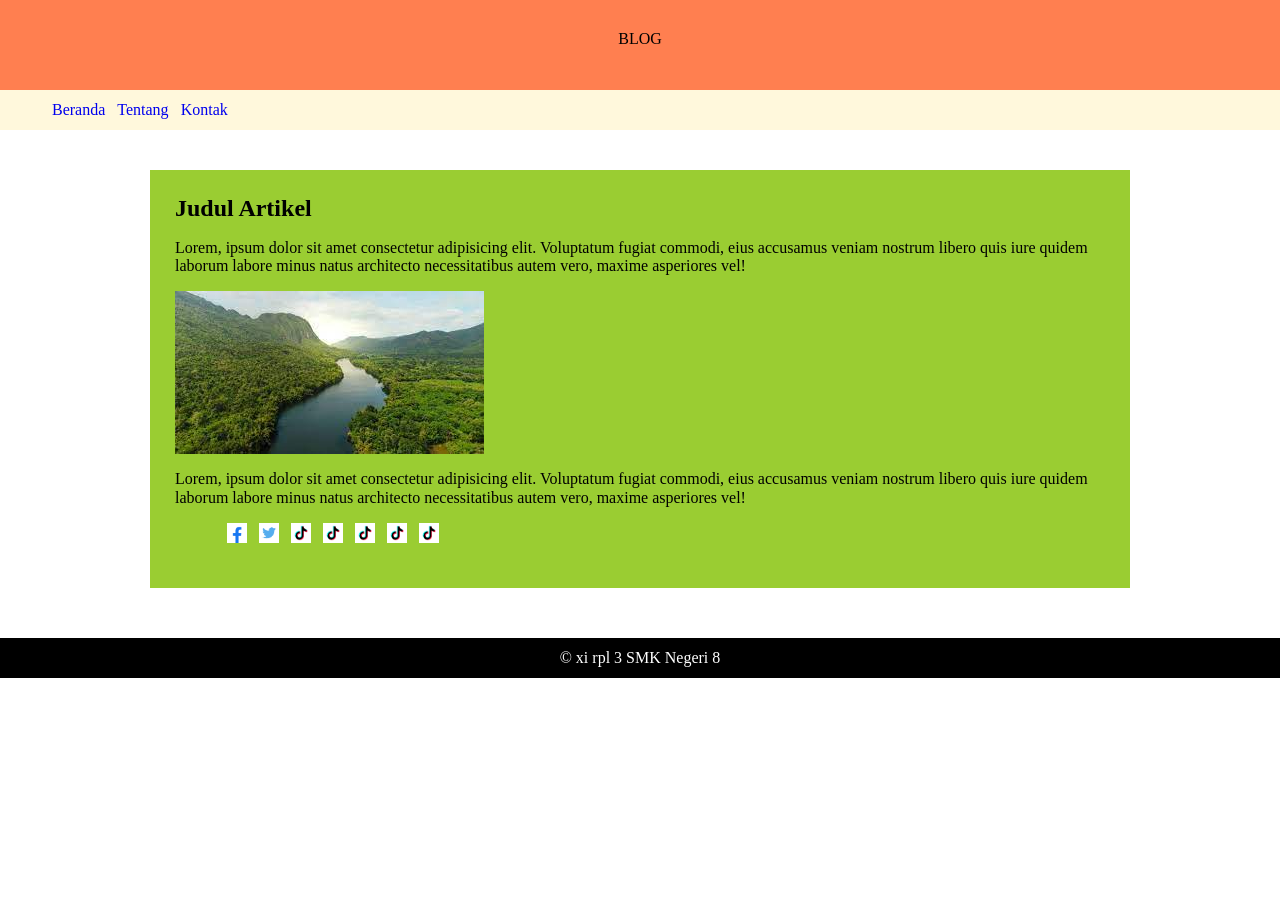
<file: index.html>
<html lang="en">
  <head>
    <meta charset="UTF-8" />
    <meta http-equiv="X-UA-Compatible" content="IE=edge" />
    <meta name="viewport" content="width=device-width, initial-scale=1.0" />
    <title>BLOG</title>

    <link rel="stylesheet" href="css/normal.css" />
    <link rel="stylesheet" href="css/main.css" />
  </head>
  <body>
    <header>BLOG</header>

    <div class="navigasi">
      <ul>
        <li><a href="#">Beranda</a></li>
        <li><a href="tentang.html">Tentang</a></li>
        <li><a href="kontak.html">Kontak</a></li>
      </ul>
    </div>

    <div class="container">
      <article>
        <h2>Judul Artikel</h2>

        <p>
          Lorem, ipsum dolor sit amet consectetur adipisicing elit. Voluptatum fugiat commodi, eius accusamus veniam nostrum libero quis iure quidem laborum labore minus natus architecto necessitatibus autem vero, maxime asperiores vel!
        </p>

        <img src="assets/img/gambar.jfif" alt="Gambar Sungai" />

        <p>
          Lorem, ipsum dolor sit amet consectetur adipisicing elit. Voluptatum fugiat commodi, eius accusamus veniam nostrum libero quis iure quidem laborum labore minus natus architecto necessitatibus autem vero, maxime asperiores vel!
        </p>
      </article>
      <div class="social">
        <ul>
          <li>
            <a href="http://facebook.com"><img src="assets/img/fb.png" alt="" /></a>
          </li>
          <li>
            <a href="http://twitter.com"><img src="assets/img/tw.png" alt="" /></a>
          </li>
          <li>
            <a href="http://tiktok.com"><img src="assets/img/tt.png" alt="" /></a>
          </li>
          <li>
            <a href="http://tiktok.com"><img src="assets/img/tt.png" alt="" /></a>
          </li>
          <li>
            <a href="http://tiktok.com"><img src="assets/img/tt.png" alt="" /></a>
          </li>
          <li>
            <a href="http://tiktok.com"><img src="assets/img/tt.png" alt="" /></a>
          </li>
          <li>
            <a href="http://tiktok.com"><img src="assets/img/tt.png" alt="" /></a>
          </li>
        </ul>
      </div>
    </div>

    <footer>
      <p>&copy; xi rpl 3 SMK Negeri 8</p>
    </footer>
  </body>
</html>
</file>
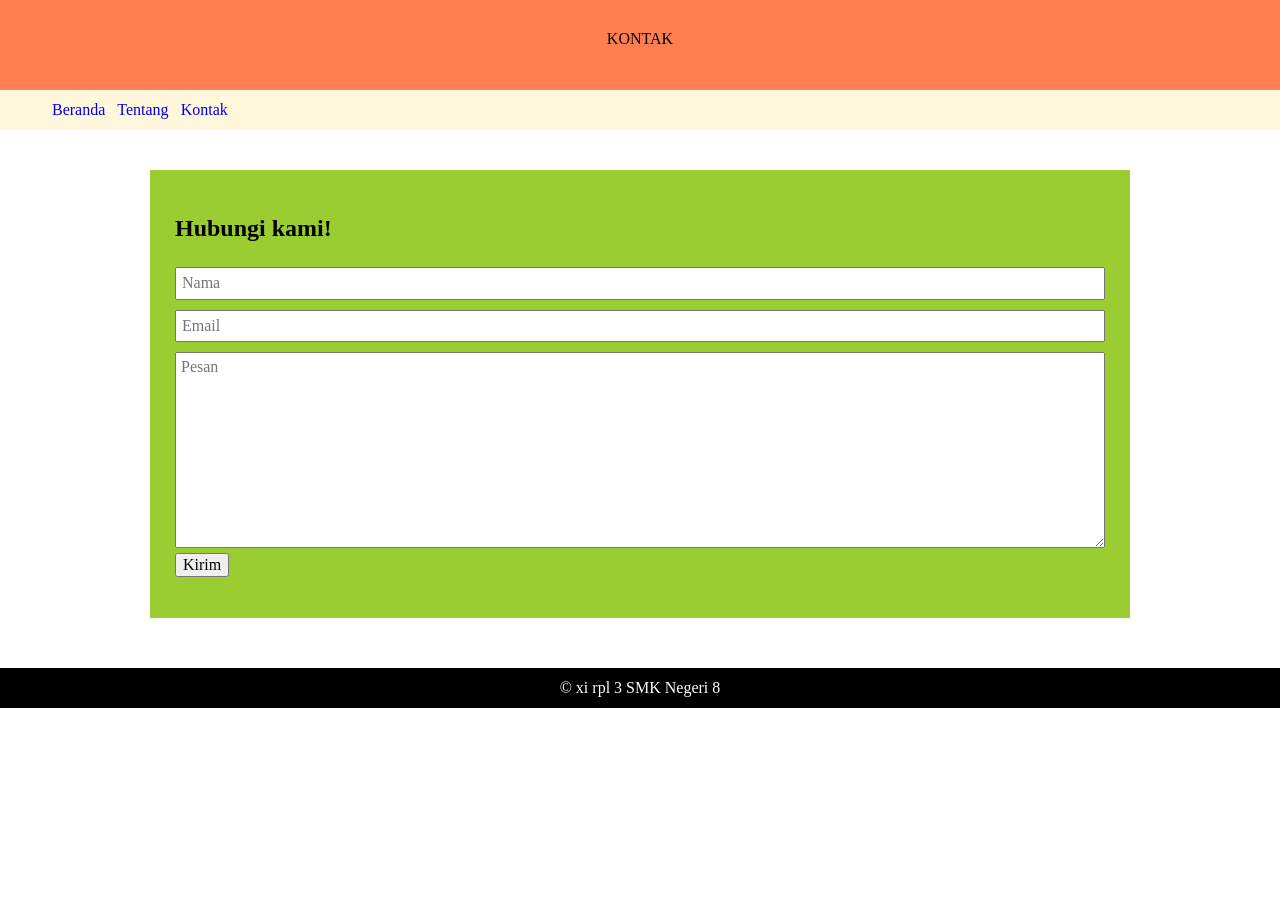
<file: kontak.html>
<html lang="en">
  <head>
    <meta charset="UTF-8" />
    <meta http-equiv="X-UA-Compatible" content="IE=edge" />
    <meta name="viewport" content="width=device-width, initial-scale=1.0" />
    <title>Kontak</title>

    <link rel="stylesheet" href="css/normal.css" />
    <link rel="stylesheet" href="css/main.css" />
  </head>
  <body>
    <header>KONTAK</header>

    <div class="navigasi">
      <ul>
        <li><a href="index.html">Beranda</a></li>
        <li><a href="tentang.html">Tentang</a></li>
        <li><a href="#">Kontak</a></li>
      </ul>
    </div>

    <div class="container">
      <h2>Hubungi kami!</h2>
      <form action="">
        <input type="text" placeholder="Nama" />
        <input type="email" placeholder="Email" />
        <textarea name="" id="" cols="30" rows="10" placeholder="Pesan"></textarea>
        <button type="submit">Kirim</button>
      </form>
    </div>

    <footer>
      <p>&copy; xi rpl 3 SMK Negeri 8</p>
    </footer>
  </body>
</html>
</file>
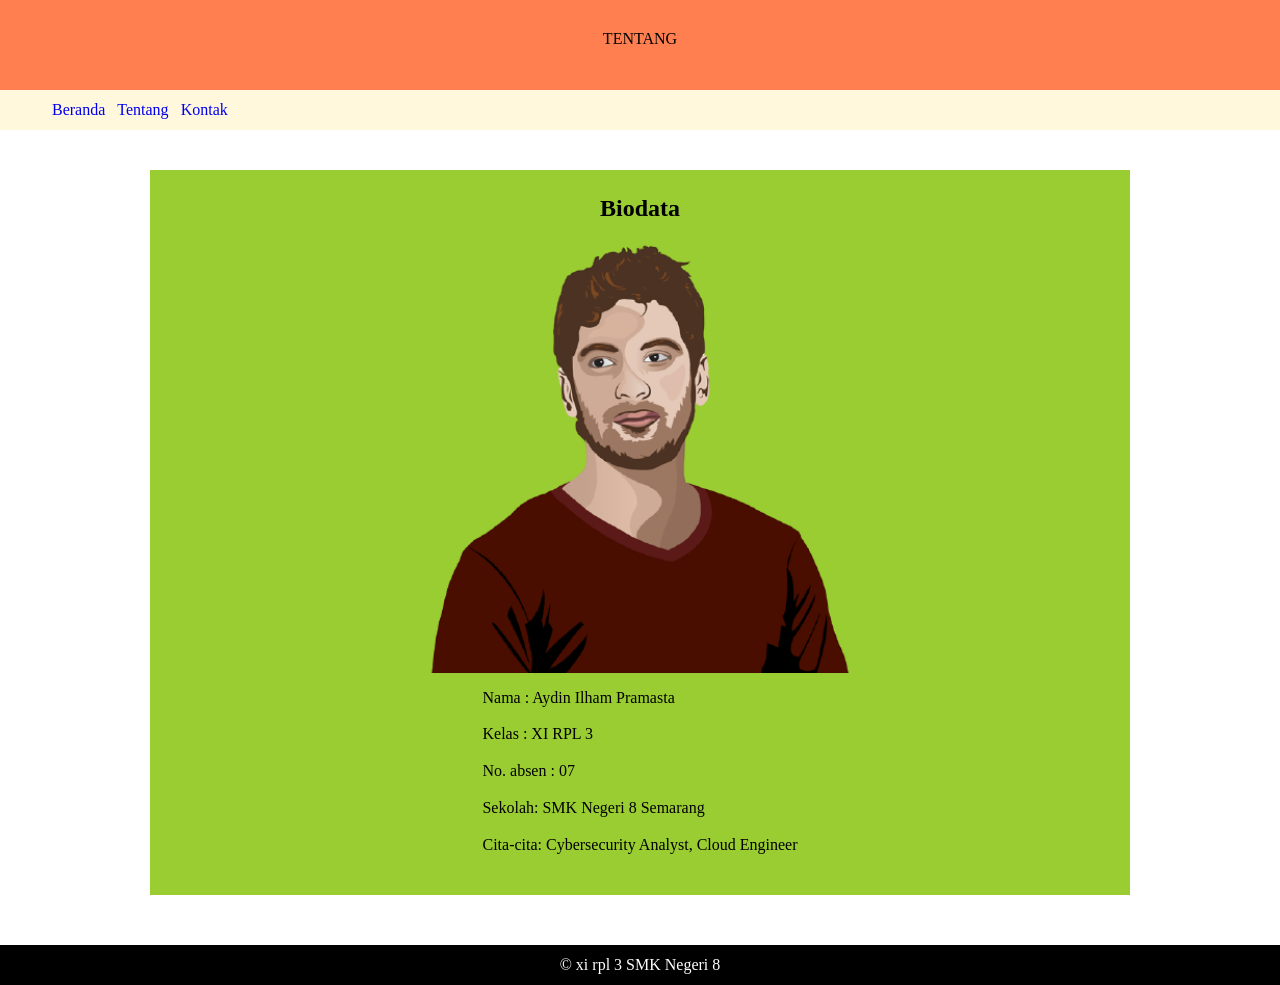
<file: tentang.html>
<html lang="en">
  <head>
    <meta charset="UTF-8" />
    <meta http-equiv="X-UA-Compatible" content="IE=edge" />
    <meta name="viewport" content="width=device-width, initial-scale=1.0" />
    <title>Tentang</title>

    <link rel="stylesheet" href="css/normal.css" />
    <link rel="stylesheet" href="css/main.css" />
  </head>
  <body>
    <header>TENTANG</header>

    <div class="navigasi">
      <ul>
        <li><a href="index.html">Beranda</a></li>
        <li><a href="#">Tentang</a></li>
        <li><a href="kontak.html">Kontak</a></li>
      </ul>
    </div>

    <div class="container tentang">
      <article>
        <h2>Biodata</h2>

        <img src="assets/img/face.png" alt="face" class="gambar-tengah" title="Vector Face by Alauddin Sarkar on Dribbble" />

        <p class="paragraf-tentang">
          Nama : Aydin Ilham Pramasta <br />
          <br />
          Kelas : XI RPL 3 <br />
          <br />
          No. absen : 07 <br />
          <br />
          Sekolah: SMK Negeri 8 Semarang <br />
          <br />
          Cita-cita: Cybersecurity Analyst, Cloud Engineer
        </p>
      </article>
    </div>

    <footer>
      <p>&copy; xi rpl 3 SMK Negeri 8</p>
    </footer>
  </body>
</html>
</file>
<file: css/main.css>
body {
  margin: 0;
}

header {
  background-color: coral;
  height: 60px;
  text-align: center;
  padding-top: 30px;
}

.navigasi {
  background-color: cornsilk;
  display: block;
  width: 100%;
  height: 40px;
}

.navigasi ul {
  margin: 0;
}

.navigasi ul li {
  float: left;
  list-style-type: none;
  line-height: 40px;
}

.navigasi ul li a {
  text-decoration: none;
  margin-left: 12px;
}

.container {
  background-color: yellowgreen;
  margin: 40px 150px 50px 150px;
  padding: 25px;
}

.container article h2 {
  margin: 0;
}

.container .social {
  display: block;
  height: 40px;
}

.container ul li {
  list-style-type: none;
  float: left;
  margin-left: 12px;
}

.container ul li a img {
  height: 20px;
  width: 20px;
}

footer {
  background-color: black;
  height: 40px;
}

footer p {
  text-align: center;
  color: white;
  line-height: 40px;
  margin: 0;
}

/* INI CSS UNTUK HALAMAN KONTAK */
.container form input {
  width: 100%;
  display: inline-block;
  margin: 5px 0;
  padding: 5px;
}

.container form textarea {
  width: 100%;
  margin: 5px 0;
  padding: 5px;
}

/* CSS untuk halaman tentang */

.container.tentang h2 {
  text-align: center;
}

img.gambar-tengah {
  display: block;
  margin: 0 auto;
  height: 50%;
}

.container .paragraf-tentang {
  display: flex;
  justify-content: center;
}
</file>
<file: css/normal.css>
/*! normalize.css v8.0.1 | MIT License | github.com/necolas/normalize.css */

/* Document
   ========================================================================== */

/**
 * 1. Correct the line height in all browsers.
 * 2. Prevent adjustments of font size after orientation changes in iOS.
 */

 html {
    line-height: 1.15; /* 1 */
    -webkit-text-size-adjust: 100%; /* 2 */
  }
  
  /* Sections
     ========================================================================== */
  
  /**
   * Remove the margin in all browsers.
   */
  
  body {
    margin: 0;
  }
  
  /**
   * Render the `main` element consistently in IE.
   */
  
  main {
    display: block;
  }
  
  /**
   * Correct the font size and margin on `h1` elements within `section` and
   * `article` contexts in Chrome, Firefox, and Safari.
   */
  
  h1 {
    font-size: 2em;
    margin: 0.67em 0;
  }
  
  /* Grouping content
     ========================================================================== */
  
  /**
   * 1. Add the correct box sizing in Firefox.
   * 2. Show the overflow in Edge and IE.
   */
  
  hr {
    box-sizing: content-box; /* 1 */
    height: 0; /* 1 */
    overflow: visible; /* 2 */
  }
  
  /**
   * 1. Correct the inheritance and scaling of font size in all browsers.
   * 2. Correct the odd `em` font sizing in all browsers.
   */
  
  pre {
    font-family: monospace, monospace; /* 1 */
    font-size: 1em; /* 2 */
  }
  
  /* Text-level semantics
     ========================================================================== */
  
  /**
   * Remove the gray background on active links in IE 10.
   */
  
  a {
    background-color: transparent;
  }
  
  /**
   * 1. Remove the bottom border in Chrome 57-
   * 2. Add the correct text decoration in Chrome, Edge, IE, Opera, and Safari.
   */
  
  abbr[title] {
    border-bottom: none; /* 1 */
    text-decoration: underline; /* 2 */
    text-decoration: underline dotted; /* 2 */
  }
  
  /**
   * Add the correct font weight in Chrome, Edge, and Safari.
   */
  
  b,
  strong {
    font-weight: bolder;
  }
  
  /**
   * 1. Correct the inheritance and scaling of font size in all browsers.
   * 2. Correct the odd `em` font sizing in all browsers.
   */
  
  code,
  kbd,
  samp {
    font-family: monospace, monospace; /* 1 */
    font-size: 1em; /* 2 */
  }
  
  /**
   * Add the correct font size in all browsers.
   */
  
  small {
    font-size: 80%;
  }
  
  /**
   * Prevent `sub` and `sup` elements from affecting the line height in
   * all browsers.
   */
  
  sub,
  sup {
    font-size: 75%;
    line-height: 0;
    position: relative;
    vertical-align: baseline;
  }
  
  sub {
    bottom: -0.25em;
  }
  
  sup {
    top: -0.5em;
  }
  
  /* Embedded content
     ========================================================================== */
  
  /**
   * Remove the border on images inside links in IE 10.
   */
  
  img {
    border-style: none;
  }
  
  /* Forms
     ========================================================================== */
  
  /**
   * 1. Change the font styles in all browsers.
   * 2. Remove the margin in Firefox and Safari.
   */
  
  button,
  input,
  optgroup,
  select,
  textarea {
    font-family: inherit; /* 1 */
    font-size: 100%; /* 1 */
    line-height: 1.15; /* 1 */
    margin: 0; /* 2 */
  }
  
  /**
   * Show the overflow in IE.
   * 1. Show the overflow in Edge.
   */
  
  button,
  input { /* 1 */
    overflow: visible;
  }
  
  /**
   * Remove the inheritance of text transform in Edge, Firefox, and IE.
   * 1. Remove the inheritance of text transform in Firefox.
   */
  
  button,
  select { /* 1 */
    text-transform: none;
  }
  
  /**
   * Correct the inability to style clickable types in iOS and Safari.
   */
  
  button,
  [type="button"],
  [type="reset"],
  [type="submit"] {
    -webkit-appearance: button;
  }
  
  /**
   * Remove the inner border and padding in Firefox.
   */
  
  button::-moz-focus-inner,
  [type="button"]::-moz-focus-inner,
  [type="reset"]::-moz-focus-inner,
  [type="submit"]::-moz-focus-inner {
    border-style: none;
    padding: 0;
  }
  
  /**
   * Restore the focus styles unset by the previous rule.
   */
  
  button:-moz-focusring,
  [type="button"]:-moz-focusring,
  [type="reset"]:-moz-focusring,
  [type="submit"]:-moz-focusring {
    outline: 1px dotted ButtonText;
  }
  
  /**
   * Correct the padding in Firefox.
   */
  
  fieldset {
    padding: 0.35em 0.75em 0.625em;
  }
  
  /**
   * 1. Correct the text wrapping in Edge and IE.
   * 2. Correct the color inheritance from `fieldset` elements in IE.
   * 3. Remove the padding so developers are not caught out when they zero out
   *    `fieldset` elements in all browsers.
   */
  
  legend {
    box-sizing: border-box; /* 1 */
    color: inherit; /* 2 */
    display: table; /* 1 */
    max-width: 100%; /* 1 */
    padding: 0; /* 3 */
    white-space: normal; /* 1 */
  }
  
  /**
   * Add the correct vertical alignment in Chrome, Firefox, and Opera.
   */
  
  progress {
    vertical-align: baseline;
  }
  
  /**
   * Remove the default vertical scrollbar in IE 10+.
   */
  
  textarea {
    overflow: auto;
  }
  
  /**
   * 1. Add the correct box sizing in IE 10.
   * 2. Remove the padding in IE 10.
   */
  
  [type="checkbox"],
  [type="radio"] {
    box-sizing: border-box; /* 1 */
    padding: 0; /* 2 */
  }
  
  /**
   * Correct the cursor style of increment and decrement buttons in Chrome.
   */
  
  [type="number"]::-webkit-inner-spin-button,
  [type="number"]::-webkit-outer-spin-button {
    height: auto;
  }
  
  /**
   * 1. Correct the odd appearance in Chrome and Safari.
   * 2. Correct the outline style in Safari.
   */
  
  [type="search"] {
    -webkit-appearance: textfield; /* 1 */
    outline-offset: -2px; /* 2 */
  }
  
  /**
   * Remove the inner padding in Chrome and Safari on macOS.
   */
  
  [type="search"]::-webkit-search-decoration {
    -webkit-appearance: none;
  }
  
  /**
   * 1. Correct the inability to style clickable types in iOS and Safari.
   * 2. Change font properties to `inherit` in Safari.
   */
  
  ::-webkit-file-upload-button {
    -webkit-appearance: button; /* 1 */
    font: inherit; /* 2 */
  }
  
  /* Interactive
     ========================================================================== */
  
  /*
   * Add the correct display in Edge, IE 10+, and Firefox.
   */
  
  details {
    display: block;
  }
  
  /*
   * Add the correct display in all browsers.
   */
  
  summary {
    display: list-item;
  }
  
  /* Misc
     ========================================================================== */
  
  /**
   * Add the correct display in IE 10+.
   */
  
  template {
    display: none;
  }
  
  /**
   * Add the correct display in IE 10.
   */
  
  [hidden] {
    display: none;
  }
</file>
